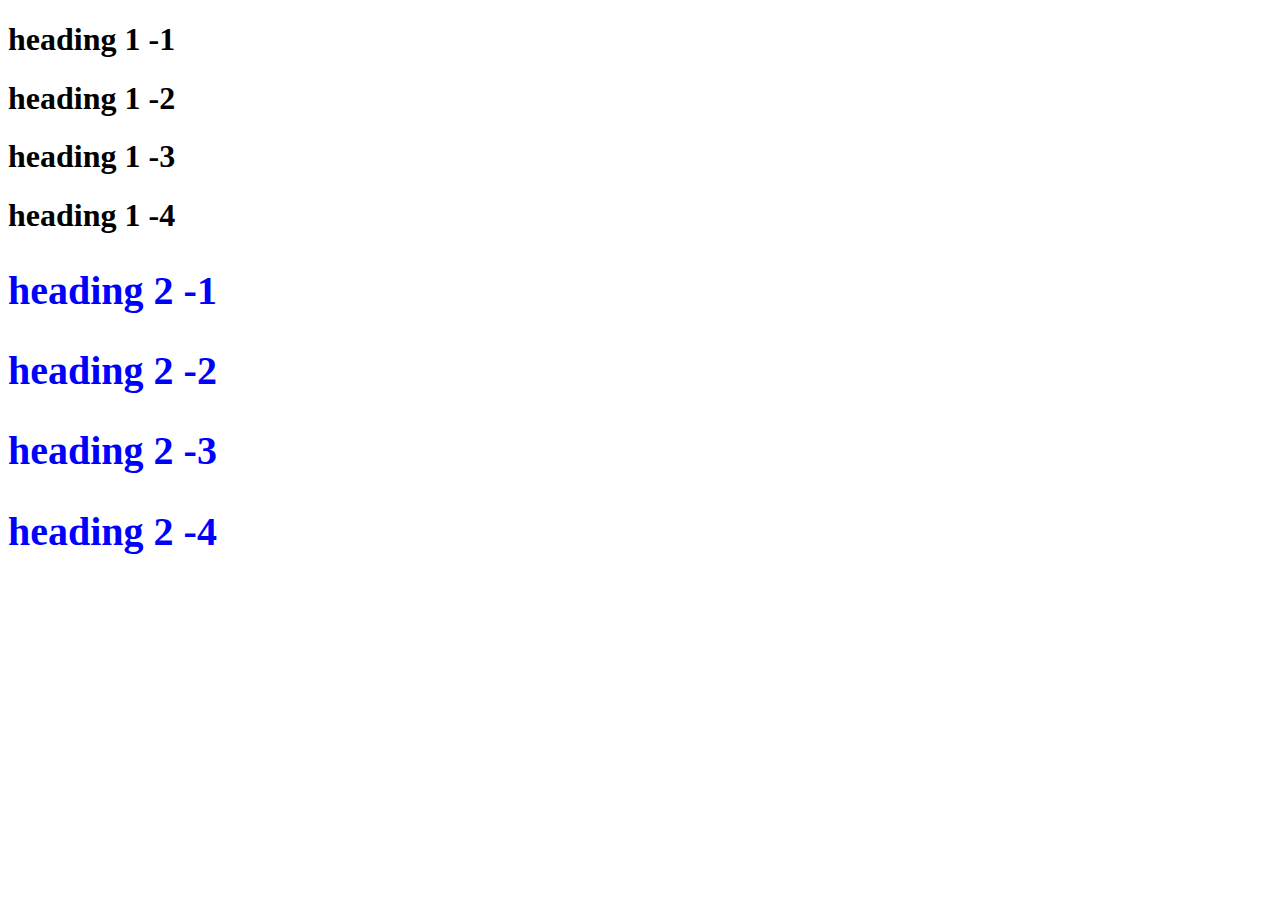
<file: Styles.html>
<!DOCTYPE html>
<html>
<head>
	<title>Styling on you</title>
	<link rel="stylesheet" type="text/css" href="CSS/test.css">
</head>
<body>
<h1 class="potato">heading 1 -1</h1>
<h1>heading 1 -2</h1>
<h1 class="potato">heading 1 -3</h1>
<h1>heading 1 -4</h1>
<h2 class="potato">heading 2 -1</h2>
<h2>heading 2 -2</h2>
<h2 class="potato">heading 2 -3</h2>
<h2>heading 2 -4</h2>
</body>
</html>
</file>
<file: CSS/test.css>
<style type="text/css">
h1 {
	color: orange;
	font-size: 90px;
	text-decoration: : underline;
}
h2 {
	color: blue;
	font-size: 40px;

}
</style>
</file>
